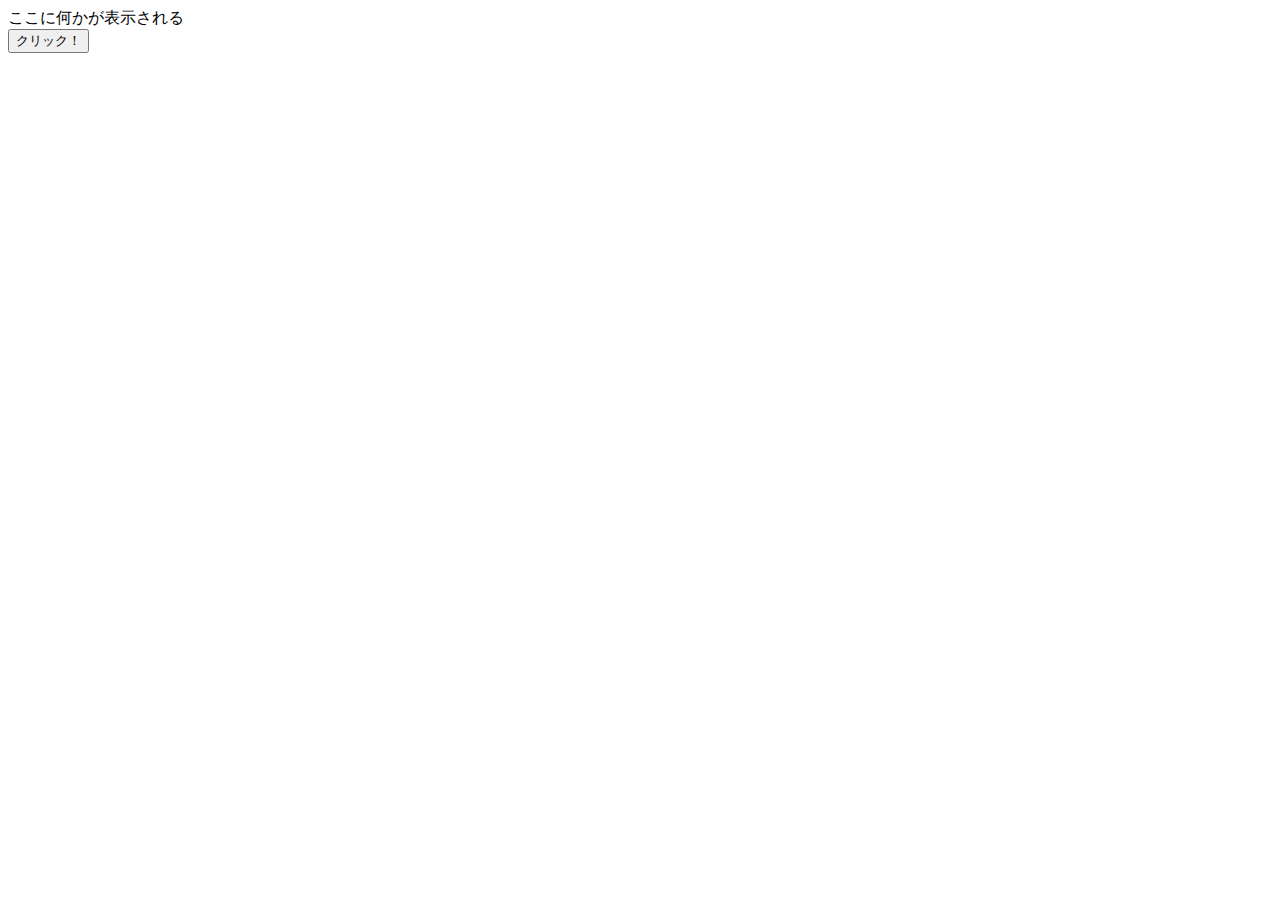
<file: 01_テキスト/00_JavaScriptで遊んでみよう/index.html>
<!DOCTYPE html>
<html lang="ja">
  <head>
    <meta charset="UTF-8" />
    <meta http-equiv="X-UA-Compatible" content="IE=edge" />
    <meta name="viewport" content="width=device-width, initial-scale=1.0" />
    <title>JavaScriptで遊んでみよう</title>
  </head>
  <body>
    <div id="display">ここに何かが表示される</div>
    <button id="button">クリック！</button>

    <script>
      // カウンターアプリに発展させてみましょう

      const display = document.getElementById("display")
      const button = document.getElementById("button")
      let count = 0
      button.onclick = function () {
        count += 1
        display.textContent = count + "回クリックしました"
      }
    </script>
  </body>
</html>
</file>
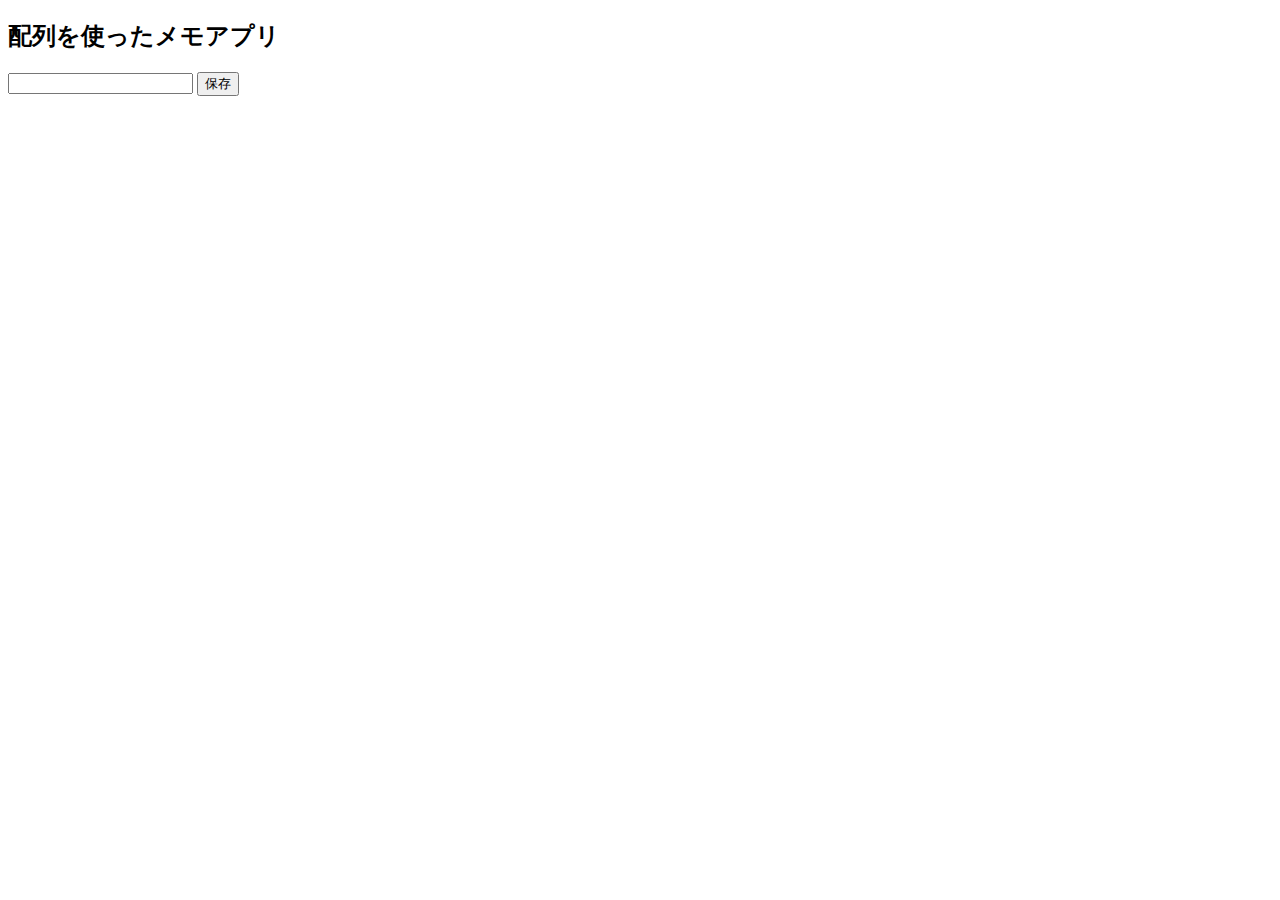
<file: 04_ゼミ/week3/index.html>
<!DOCTYPE html>
<html lang="ja">
  <head>
    <meta charset="UTF-8" />
    <meta http-equiv="X-UA-Compatible" content="IE=edge" />
    <meta name="viewport" content="width=device-width, initial-scale=1.0" />
    <title>配列を使ったメモアプリ</title>
  </head>
  <body>
    <h2>配列を使ったメモアプリ</h2>
    <input type="text" id="memo-input" />
    <button id="add-button">保存</button>
    <div id="memo-container"></div>
    <script>
      const memoInput = document.getElementById("memo-input")
      const addButton = document.getElementById("add-button")
      const memoContainer = document.getElementById("memo-container")
      let memos = ["おはよう", "こんにちは", "こんばんは"] ///保存した文字列を管理する配列

      if (localStorage.memos) {
        ///ローカルストレージ上のmemoからJSONを読み込む
        const memosJson = localStorage.memos
        ///JSON parsから配列にしてmemoを更新
        memos = JSON.parse(memosJson)
        for (let i = 0; i < memos.length; i++) {
          ///新しいdivタグを作る
          const div = document.createElement("div")
          div.textContent = memos[i]

          memoContainer.append(div)
        }
      }
      addButton.onclick = function () {
        ///追加ボタンをクリックした後の動作を定義
        const text = memoInput.value
        memos.push(text)
        // ローカルストレージ上にJSONとしてmemosを保存
        localStorage.memos = JSON.stringify(memos)
        console.log(memos)
        memoContainer.textContent = ""
        for (let i = 0; i < memos.length; i++) {
          ///新しいdivタグを作る
          const div = document.createElement("div")
          div.textContent = memos[i]

          memoContainer.append(div)
        }
        memoInput.value = ""
        // 取得した内容をDOMに反映する（配列を使わない前提の処理）
        // const div = document.createElement("div");
        // div.textContent = text;
        // memoContainer.append(div);
      }
    </script>
  </body>
</html>
</file>
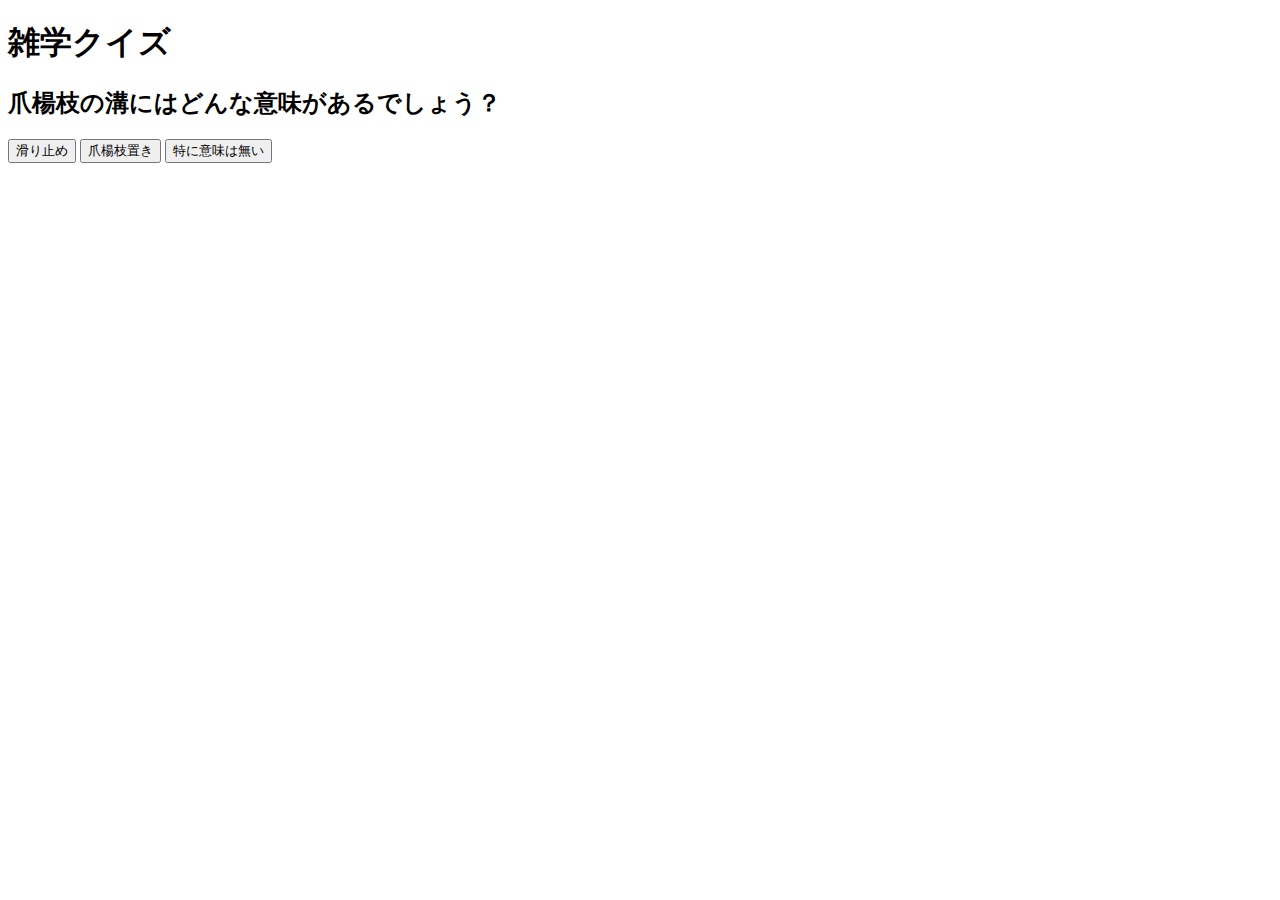
<file: 04_ゼミ/week1/quiz.html>
<!DOCTYPE html>
<html lang="ja">
  <head>
    <meta charset="UTF-8" />
    <meta name="viewport" content="width=device-width, initial-scale=1.0" />
    <meta http-equiv="X-UA-Compatible" content="ie=edge" />
    <title>WebExpertコーステンプレート</title>
  </head>
  <body>
    <h1>雑学クイズ</h1>
    <h2>爪楊枝の溝にはどんな意味があるでしょう？</h2>
    <button id="a-1">滑り止め</button>
    <button id="a-2">爪楊枝置き</button>
    <button id="a-3">特に意味は無い</button>
    <div id="answer"></div>
    <script>
      const a1 = document.getElementById("a-1")
      const a2 = document.getElementById("a-2")
      const a3 = document.getElementById("a-3")
      const answer = document.getElementById("answer")

      a1.onclick = function () {
        answer.textContent = "不正解！"
      }

      a2.onclick = function () {
        answer.textContent = "不正解！"
      }

      a3.onclick = function () {
        answer.textContent = "正解！"
      }
    </script>
  </body>
</html>
</file>
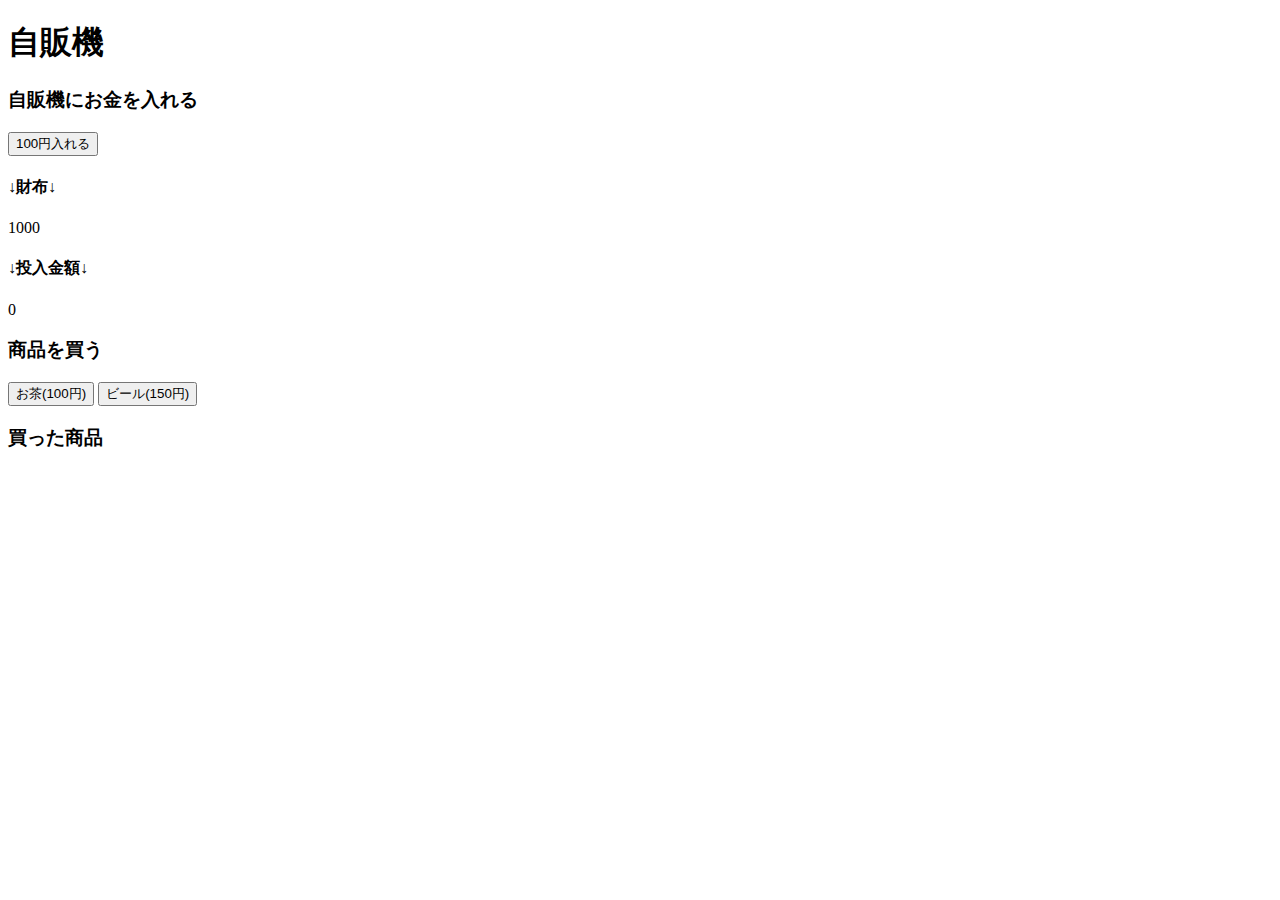
<file: 04_ゼミ/week2/vending_machine.html>
<!DOCTYPE html>
<html lang="ja">
  <head>
    <meta charset="UTF-8" />
    <meta http-equiv="X-UA-Compatible" content="IE=edge" />
    <meta name="viewport" content="width=device-width, initial-scale=1.0" />
    <title>自販機</title>
  </head>
  <body>
    <h1>自販機</h1>
    <section>
        <h3>自販機にお金を入れる</h3>
        <button id="add-button-100">
          100円入れる
        </button>
        <h4>↓財布↓</h4>
        <div id="display-saifu">1000</div>
        <h4>↓投入金額↓</h4>
        <div id="display-jihanki-money">0</div>
    <section>
      <h3>商品を買う</h3>
      <button id="buy-button-tea">お茶(100円)</button>
      <button id="buy-button-beer">ビール(150円)</button>
    </section>
    <section>
      <h3>買った商品</h3>
      <div id="display-items"></div>
    </section>
    <script>
      // HTML要素を取得する
      const buyButtonTea = document.getElementById("buy-button-tea");
      const buyButtonBeer = document.getElementById("buy-button-beer");
      const displayItems = document.getElementById("display-items");
      const addButton100 = document.getElementById("add-button-100");
      const displaySaifu = document.getElementById("display-saifu");
      const displayJihankiMoney = document.getElementById("display-jihanki-money");
      
      //財布の状態と投入金額を表す変数を初期化
      let saifu =1000;
      let jihankiMoney = 0;

      //100円を投入するボタンをクリックしたときの処理
      addButton100.onclick = function(){
        if (saifu >= 100){
        saifu -= 100;
        jihankiMoney += 100;
        displaySaifu.textContent = saifu;
        displayJihankiMoney.textContent = jihankiMoney;
        }
      }
      // buyButtonTea を押した時の処理
      buyButtonTea.onclick = function () {
        if (jihankiMoney >= 100) {
        displayItems.textContent += "🍵";
        jihankiMoney -= 100;
        displayJihankiMoney.textContent = jihankiMoney;
        }
      };

      // buyButtonBeer を押した時の処理
      buyButtonBeer.onclick = function () {
        if (jihankiMoney >= 150) {
        displayItems.textContent += "🍺";
        jihankiMoney -= 150;
        displayJihankiMoney.textContent = jihankiMoney;
        }
      };
      

    </script>
  </body>
</html>
</file>
